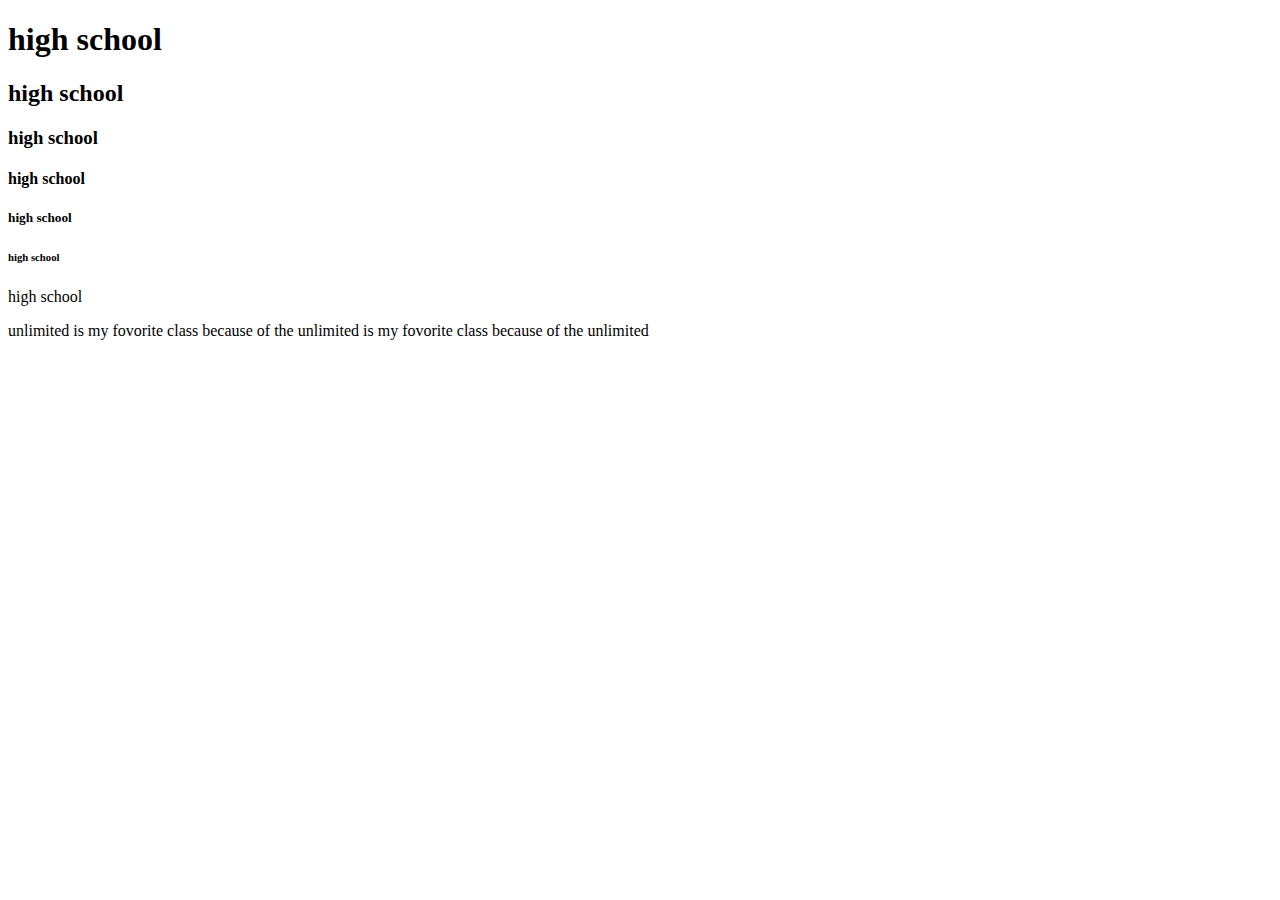
<file: k.html>
<!DOCTYPE html>
<html>
<head>
	<meta charset="utf-8">
	<meta name="viewport" content="width=device-width, initial-scale=1">
	<title>My shop </title>
</head>
<body>
	<h1>high school</h1>
		<h2>high school</h2>
	<h3>high school</h3>
	<h4>high school</h4>
	<h5>high school</h5>
	<h6>high school</h6>
	<h7>high school</h7>

	<p>unlimited is my fovorite class because of the unlimited is my fovorite class because of the unlimited</p>
 

</body>
</html>
</file>
